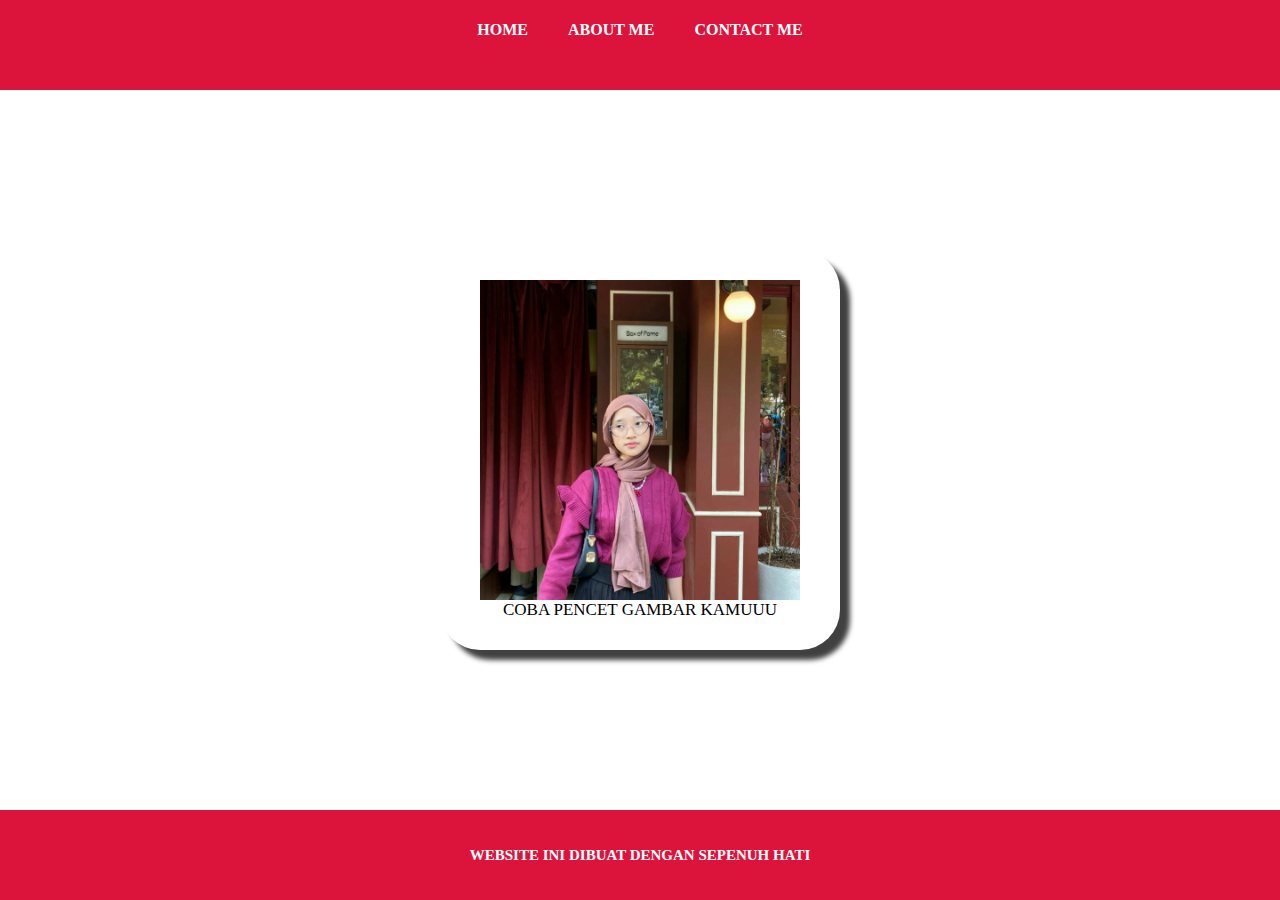
<file: index.html>
<!DOCTYPE html>
<html lang="en">
<head>
    <meta charset="UTF-8">
    <meta name="viewport" content="width=device-width, initial-scale=1.0">
    <title>SILPIAAAAAA CANTIK</title>
    <link rel="stylesheet" href="style.css" />
</head>
<body>
    <div class="container">
        <div class="container-navbar">
            <ul class="ul-navbar">
                <li class="li-navbar">
                    <a href="#" class="a-navbar">HOME</a>
                </li>
                </li>
                <li class="li-navbar">
                    <a href="about.html" class="a-navbar">ABOUT ME</a>
                </li>
                <li class="li-navbar">
                    <a href="contact.html" class="a-navbar">CONTACT ME</a>
                </li>
            </ul>
        </div>

        <div class="container-content">
            <a href="https://youtu.be/cPkE0IbDVs4?si=7P4_6SuC_rYrF_st" 
            class="a-content">
            <img src="silpiii.jpg" class="img-content" />
            <p>COBA PENCET GAMBAR KAMUUU</p>
            </a>
        </div>
        
        <div class="container-footer">
        <h2 class="h2-footer">WEBSITE INI DIBUAT DENGAN SEPENUH HATI</h2>
        </div>
    </div>
</body>
</html>
</file>
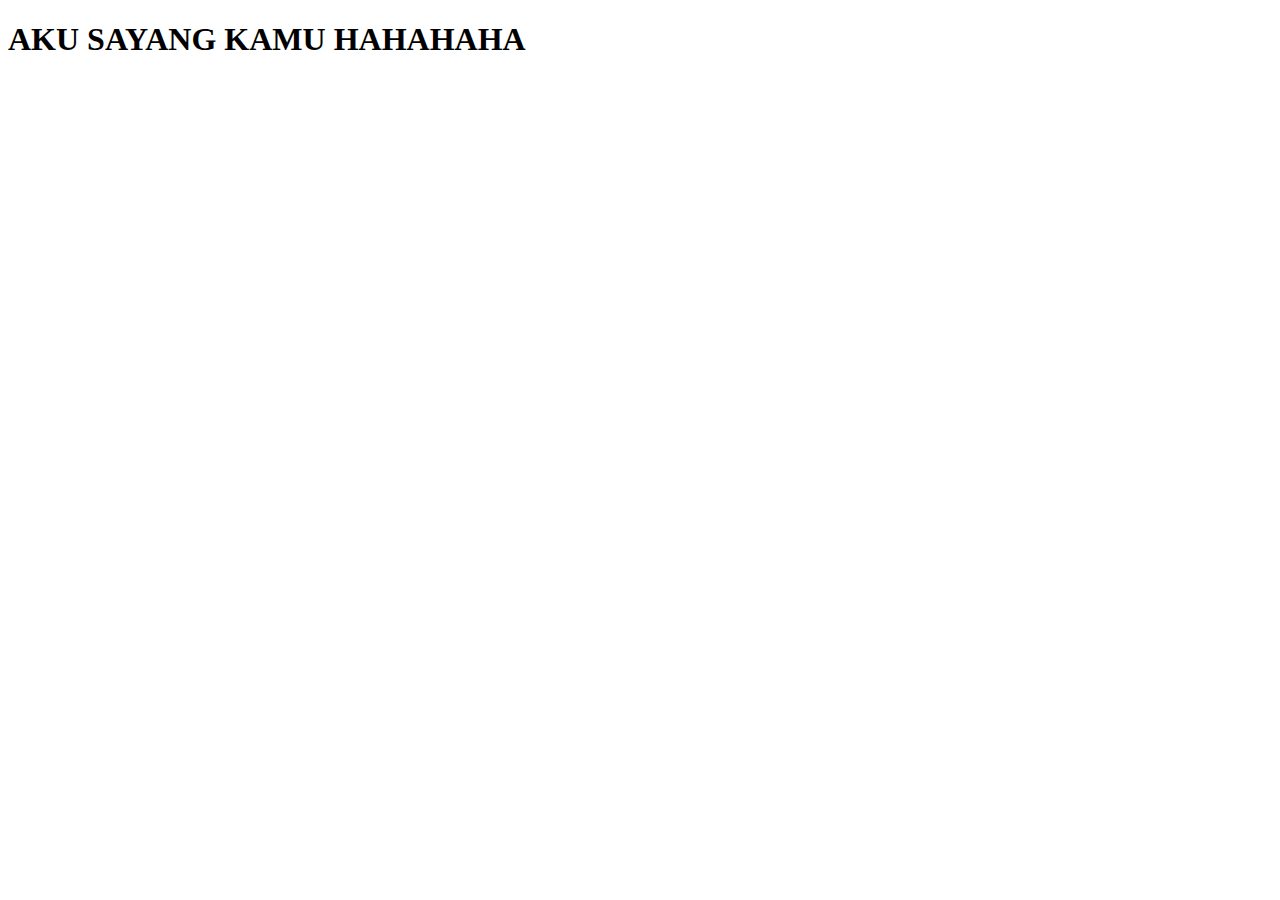
<file: about.html>
<!DOCTYPE html>
<html lang="en">
<head>
    <meta charset="UTF-8">
    <meta name="viewport" content="width=device-width, initial-scale=1.0">
    <title>Document</title>
</head>
<body>
    <h1>AKU SAYANG KAMU HAHAHAHA</h1>
</body>
</html>
</file>
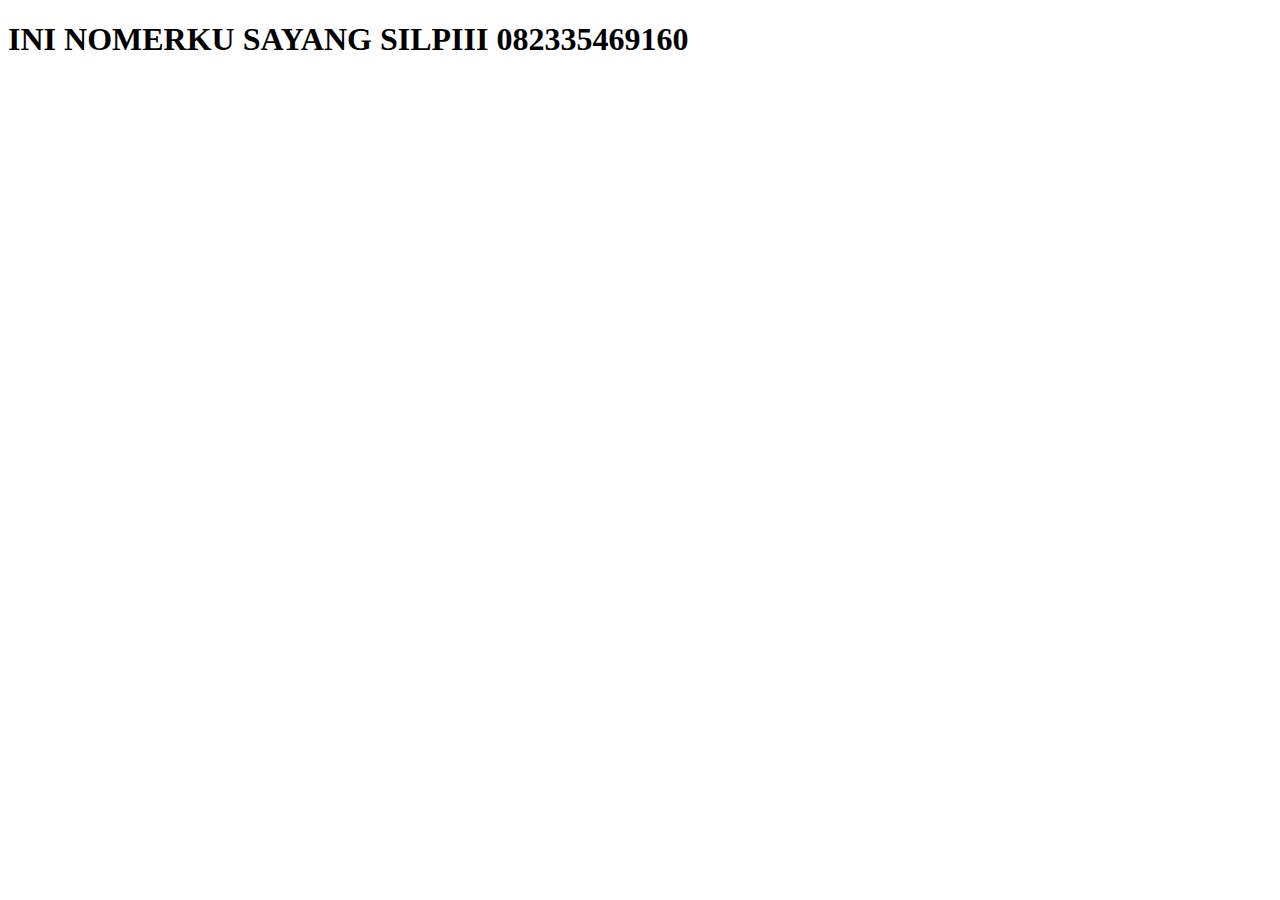
<file: contact.html>
<!DOCTYPE html>
<html lang="en">
<head>
    <meta charset="UTF-8">
    <meta name="viewport" content="width=device-width, initial-scale=1.0">
    <title>Document</title>
</head>
<body>
    <h1> INI NOMERKU SAYANG SILPIII 082335469160 </h1>
</body>
</html>
</file>
<file: style.css>
*,
html {
    margin: 0;
    padding: 0;
}

body {
    background-color: #605f5f;
}


.container-navbar {
    background-color: crimson;
    height: 10vh;
    width: 100%;
}

.ul-navbar {
    display: flex;
    height: 60px;
    justify-content: center;
    align-items: center;
}

.li-navbar {
    list-style-type: none;
    padding: 15px;
    margin: 5px;
    font-size: 30 px;
}

.li-navbar:hover {
    background-color: #9f0630;
    transition: .1s ease-in-out;
    transition-delay: .2s;
    border-radius: 9px;
}

.a-navbar {
    color: white;
    text-decoration: none;
    font-weight: 700;
}

.container-content {
    background-color: #ffffff;
    display: flex;
    justify-content: center;
    align-items: center;
    height: 80vh;
}

.a-content {
    background-color: white;
    color: black;
    text-decoration: none;
    font-size: 17px;
    font-weight: 300;
    width: 400px;
    height: 400px;
    display: flex;
    flex-direction: column;
    justify-content: center;
    align-items: center;
    border-radius: 40px;
    box-shadow: 10px 10px 5px 0px rgba(0,0,0,0.75);
    -webkit-box-shadow: 10px 10px 5px 0px rgba(0,0,0,0.75);
    -moz-box-shadow: 10px 10px 5px 0px rgba(0,0,0,0.75);
}


.img-content {
    width: 80%;
    height: 80%;
}

.container-footer {
    background-color: crimson;
    height: 10vh;
    display: flex;
    justify-content: center;
    align-items: center;
}

.h2-footer {
    font-size: 15px;
    color: white;
}
</file>
